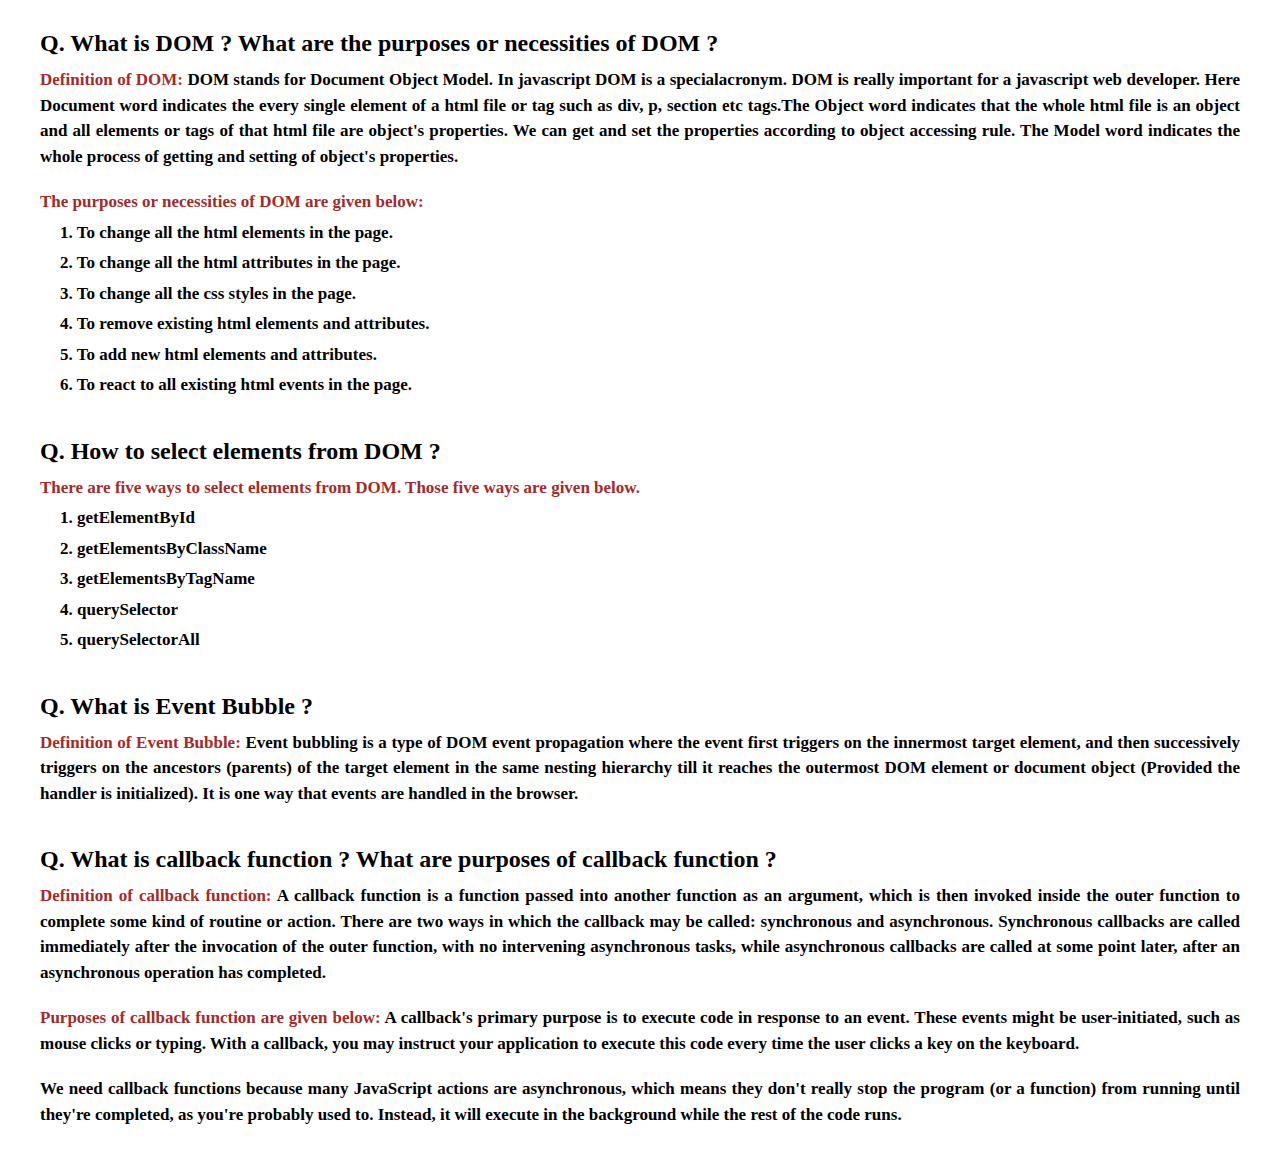
<file: blog.html>
<!DOCTYPE html>
<html lang="en">

<head>
    <meta charset="UTF-8">
    <meta name="viewport" content="width=device-width, initial-scale=1.0">
    <link rel="stylesheet" href="./style.css">
    <title>blog</title>
</head>

<body style="margin-bottom: 30px;">
    <h2 class="blog-question">Q. What is DOM ? What are the purposes or necessities of DOM ?</h2>
    <p class="blog-answer"><span class="heading-answer">Definition of DOM:</span> DOM stands for Document Object Model.
        In javascript DOM is a
        specialacronym. DOM is really important for
        a javascript web developer. Here Document word indicates the every single element of a html file or tag such
        as div, p, section etc tags.The Object word indicates that the whole html file is an object and all
        elements or tags of that html file are object's properties. We can get and set the properties according to
        object accessing rule. The Model word indicates the whole process of getting and setting of object's properties.

    </p>
    <ul class="sub-answer"><span class="heading-answer">The purposes or necessities of DOM are given below:</span>
        <li> 1. To change all the html elements in the page.</li>
        <li> 2. To change all the html attributes in the page. </li>
        <li> 3. To change all the css styles in the page. </li>
        <li> 4. To remove existing html elements and attributes.</li>
        <li> 5. To add new html elements and attributes. </li>
        <li> 6. To react to all existing html events in the page.</li>
    </ul>
    <h2 class="blog-question">Q. How to select elements from DOM ?</h2>
    <ul class="sub-answer"><span class="heading-answer">There are five ways to select elements from DOM. Those
            five ways are given below.</span>
        <li> 1. getElementById</li>
        <li> 2. getElementsByClassName</li>
        <li> 3. getElementsByTagName</li>
        <li> 4. querySelector</li>
        <li> 5. querySelectorAll</li>
    </ul>
    <h2 class="blog-question">Q. What is Event Bubble ?</h2>
    <p class="blog-answer"><span class="heading-answer">Definition of Event Bubble:</span>
        Event bubbling is a type of DOM event propagation where the event first triggers on the innermost target
        element, and then successively triggers on the ancestors (parents) of the target element in the same nesting
        hierarchy till it reaches the outermost DOM element or document object (Provided the handler is initialized).
        It is one way that events are handled in the browser.
    </p>
    <h2 class="blog-question">Q. What is callback function ? What are purposes of callback function ?</h2>
    <p class="blog-answer"><span class="heading-answer">Definition of callback function:</span> A callback function is a
        function passed into another function as an argument, which is then invoked inside the outer function to
        complete some kind of routine or action. There are two ways in which the callback may be called: synchronous and
        asynchronous. Synchronous callbacks are called immediately after the invocation of the outer function, with no
        intervening asynchronous tasks, while asynchronous callbacks are called at some point later, after an
        asynchronous operation has completed.

    </p>
    <p class="blog-answer"><span class="heading-answer">Purposes of callback function are given below:</span>
        A callback's primary purpose is to execute code in response to an event. These events might be user-initiated,
        such as mouse clicks or typing. With a callback, you may instruct your application to execute this code every
        time the user clicks a key on the keyboard.
    </p>
    <p class="blog-answer">We need callback functions because many JavaScript actions are
        asynchronous, which means they don't really stop the program (or a function) from running until they're
        completed, as you're probably used to. Instead, it will execute in the background while the rest of the code
        runs.
    </p>
</body>

</html>
</file>
<file: style.css>
* {
    margin: 0px;
    padding: 0px;
    box-sizing: border-box;
}

.geometry-header {
    background-color: rgba(16, 144, 216, 0.10);
    width: auto;
    height: 80px;
    margin: 20px 20px;
    border-radius: 5px;
}

.geometry-parent {
    height: 100%;
    display: flex;
    align-items: center;
    justify-content: space-between;
    padding: 30px 40px;
}

.interactive {
    font-size: 25px;
    padding-bottom: 3px;
    color: rgba(17, 17, 17, 0.80);
    font-weight: 700;
}

.geometry-master {
    color: rgba(17, 17, 17, 0.60);
    font-weight: 500;
}

.blog-button {
    align-items: center;
    background-color: #0276FF;
    border-radius: 8px;
    border-style: none;
    box-shadow: rgba(255, 255, 255, 0.26) 0 1px 2px inset;
    color: #fff;
    cursor: pointer;
    display: flex;
    flex-direction: row;
    font-family: "RM Neue", sans-serif;
    font-size: 100%;
    font-weight: 700;
    line-height: 1.15;
    padding: 8px 30px;
    text-align: center;
    text-transform: none;
    transition: color .13s ease-in-out, background-color .13s ease-in-out, opacity .13s ease-in-out, box-shadow .13s ease-in-out;
}

.blog-button:active {
    background-color: #006AE8;
}

.blog-button:hover {
    background-color: #1C84FF;
}

.card-display-section {
    width: auto;
    margin: 40px 20px;

}

.card {
    width: 280px;
    height: 460px;
    border: 1px solid rgba(17, 17, 17, 0.10);
    border-radius: 8px;
}

.card-display-parent {
    display: flex;
    gap: 15px;
}

.card-parent {
    display: grid;
    grid-template-columns: repeat(3, 1fr);
    gap: 15px;
}

.display-card {
    width: 338.33px;
    height: 460px;
    border: 1px solid rgba(17, 17, 17, 0.10);
    border-radius: 8px;
    padding: 0px 10px;
}

.fa-pen-to-square {
    font-size: 25px;
    padding-left: 10px;
    display: inline-block;
    color: #3385ff;
    cursor: pointer;
    transition: font-size .9s ease-in-out;
}


.fa-pen-to-square:hover {
    color: blue;

}

.check-line {
    display: flex;
    justify-content: center;
    margin-bottom: 10px;
}

.fa-square-check {
    font-size: 30px;
    padding-left: 10px;
    display: inline-block;
    color: #3385ff;
    cursor: pointer;
    transition: font-size .9s ease-in-out;
}

.fa-square-check:hover {
    color: blue;

}


.base-height {
    /* height: 30px; */
    font-weight: 900;
    display: flex;
    padding-bottom: 13px;
    justify-content: center;
    align-items: center;

}

.image-div {
    width: 100%;
    height: 240px;
    display: flex;
    align-items: center;
    justify-content: center;
}

.card-image {
    width: 70%;
}

.edit-text {
    font-size: 18px;
}

.card-text {
    font-size: 18px;
    text-align: center;
    padding-bottom: 13px;
    font-weight: 900;
}

.heading {
    font-size: 22px;
}

.input-field {
    width: 50px;
    background-color: #f7f6f6;
    outline: none;
    border: none;
    padding: 5px 5px;
    border-radius: 5px;
    margin-right: 8px;
    margin-left: 8px;
}

.measure-input {
    position: relative;
}

input::-webkit-inner-spin-button {
    -webkit-appearance: none;
    margin: 0;
}

.calcutale-button {
    align-items: center;
    background-color: #06f;
    border: 2px solid #06f;
    color: #fff;
    cursor: pointer;
    display: inline-block;
    font-size: 16px;
    border-radius: 5px;
    font-weight: 600;
    height: 35px;
    justify-content: center;
    line-height: 24px;
    width: 240px;
    min-width: 140px;
    outline: 0;
    padding: 0 17px;
    text-align: center;
    text-decoration: none;
    transition: all .3s;
}


.calcutale-button:hover {
    background-color: #3385ff;
    border-color: #3385ff;
    fill: #06f;
}

.calcutale-button:active {
    background-color: #3385ff;
    border-color: #3385ff;
    fill: #06f;
}

.button-div {
    display: flex;
    justify-content: center;
}

.area-calculation {
    font-size: 20px;
    text-align: center;
    margin: 25px 25px 0px;
    padding-bottom: 15px;
    border-bottom: 2px solid rgba(17, 17, 17, 0.10);
}

.calculated-number {
    display: flex;
    justify-content: space-between;
    list-style: none;
    padding-top: 20px;
    font-size: large;
    font-weight: 900;
    width: 100%;
}

/* #calculated-area{
    padding: ;
} */
.convert-to-meter-button {
    align-items: center;
    background-color: deeppink;
    border: 2px solid deeppink;
    color: #fff;
    cursor: pointer;
    display: inline-block;
    font-size: 16px;
    border-radius: 5px;
    font-weight: 600;
    height: 35px;
    justify-content: center;
    line-height: 24px;
    width: 80px;
    outline: 0;
    padding: 0px 5px;
    text-align: center;
    text-decoration: none;
    transition: all .3s;
    margin-left: 5px;
}


.convert-to-meter-button:hover {
    background-color: rgb(0, 255, 0);
    border-color: rgb(0, 255, 0);
    color: black;
}

.convert-to-meter-button:active {
    background-color: rgb(0, 255, 0);
    border-color: rgb(0, 255, 0);
    color: black;
}

.meter-button {
    align-items: center;
    background-color: deeppink;
    border: 2px solid deeppink;
    color: #fff;
    cursor: pointer;
    display: inline-block;
    font-size: 16px;
    border-radius: 5px;
    font-weight: 600;
    height: 35px;
    justify-content: center;
    line-height: 24px;
    width: 80px;
    outline: 0;
    padding: 0px 5px;
    text-align: center;
    text-decoration: none;
    transition: all .3s;
    margin-left: 5px;
}


.meter-button:hover {
    background-color: rgb(0, 255, 0);
    border-color: rgb(0, 255, 0);
    color: black;
}

.meter-button:active {
    background-color: rgb(0, 255, 0);
    border-color: rgb(0, 255, 0);
    color: black;
}

.centimeter-button {
    align-items: center;
    background-color: deeppink;
    border: 2px solid deeppink;
    color: #fff;
    cursor: pointer;
    display: inline-block;
    font-size: 16px;
    border-radius: 5px;
    font-weight: 600;
    height: 35px;
    justify-content: center;
    line-height: 24px;
    width: 80px;
    outline: 0;
    padding: 0px 5px;
    text-align: center;
    text-decoration: none;
    transition: all .3s;
    margin-left: 5px;
}


.centimeter-button:hover {
    background-color: rgb(0, 255, 0);
    border-color: rgb(0, 255, 0);
    color: black;
}

.centimeter-button:active {
    background-color: rgb(0, 255, 0);
    border-color: rgb(0, 255, 0);
    color: black;
}

/* -----------------blog html's css ------------------- */
.blog-question {
    padding: 30px 40px 0px;
}

.sub-answer {
    padding: 10px 40px 10px;
    line-height: 1.5em;
    font-size: 17px;
    font-weight: 700;
}

.sub-answer li {
    padding: 0px 20px;
    line-height: 1.5em;
    font-size: 17px;
    font-weight: 700;
    list-style: none;
    margin-top: 5px;
}

.blog-answer {
    padding: 10px 40px;
    line-height: 1.5em;
    font-size: 17px;
    text-align: justify;
    font-weight: 700;
}

.heading-answer {
    color: brown;
}

@media only screen and (min-width:769px) and (max-width:1024px) {
    .geometry-header {
        width: auto;
    }

    .card-display-parent {
        flex-direction: column;
    }

    .card-parent {
        grid-template-columns: repeat(3, 1fr);
    }
}

@media only screen and (min-width:427px) and (max-width:768px) {
    .geometry-header {
        width: auto;
    }

    .card-display-parent {
        flex-direction: column;
    }

    .card-parent {
        grid-template-columns: repeat(2, 1fr);
    }
}


@media only screen and (max-width:426px) {
    .geometry-parent {
        padding: 30px 20px;
    }

    .card-display-parent {
        flex-direction: column;
    }

    .card-parent {
        grid-template-columns: repeat(1, 1fr);
    }

    .card {
        width: auto;
    }

    .display-card {
        width: auto;
    }

}
</file>
